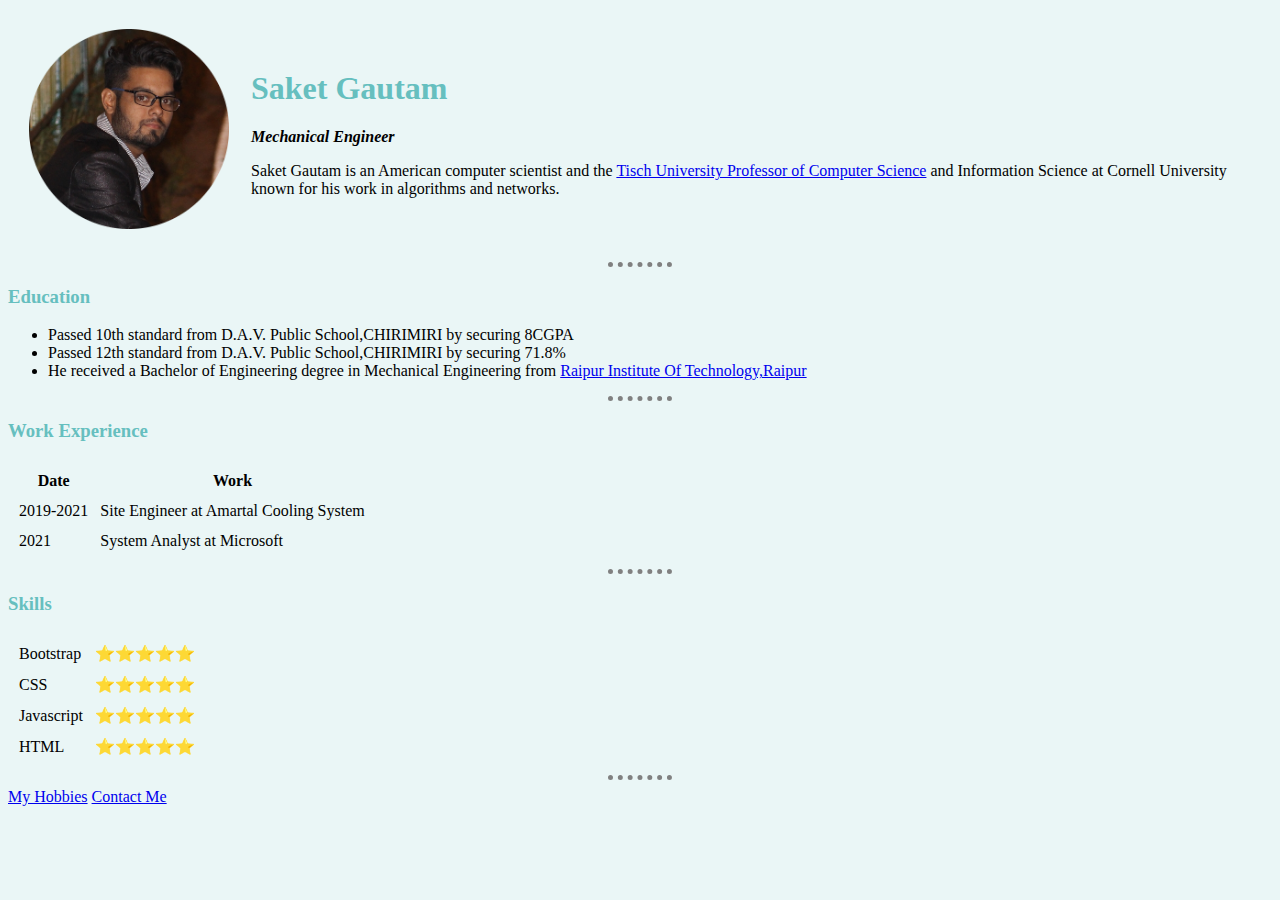
<file: index.html>
<!DOCTYPE html>
<html lang="en" dir="ltr">
  <head>
    <meta charset="utf-8">
    <title>Saket's Personal site</title>
<link rel="stylesheet" href="css/styles.css">

  </head>

  <body>
    <table cellspacing="20">
      <tr>
        <td><img src="Webp.net-resizeimage-modified.png" alt="Saket Gautam Profile Picture"></td>
        <td><h1>Saket Gautam</h1>
      <p><em><strong>Mechanical Engineer</strong></em></p>
      <p>Saket Gautam is an American computer scientist and the <a href="https://tisch.nyu.edu/">Tisch University Professor of Computer Science</a>  and Information Science at Cornell University known for his work in algorithms and networks.</p></td>
      </tr>
    </table>

  <hr>
  <h3>Education</h3>
  <ul>
    <li>Passed 10th standard from D.A.V. Public School,CHIRIMIRI by securing 8CGPA</li>
    <li>Passed 12th standard from D.A.V. Public School,CHIRIMIRI by securing 71.8%</li>
    <li>He received a Bachelor of Engineering degree in Mechanical Engineering from <a href="https://rit.edu.in/">Raipur Institute Of Technology,Raipur</a></li>
  </ul>
  <hr>

<h3>Work Experience</h3>

<table cellspacing="10">
  <thead>
    <tr>
      <th>Date</th>
      <th>Work</th>
    </tr>
  </thead>
  <tbody>

  </tbody>
  <tfoot>

  </tfoot>
  <tr>
    <td>2019-2021</td>
    <td>Site Engineer at Amartal Cooling System</td>
  </tr>
  <tr>
    <td>2021</td>
    <td>System Analyst at Microsoft</td>
  </tr>
</table>
<hr>
<h3>Skills</h3>
<table cellspacing="10">
    <tr>
      <td>Bootstrap</td>
      <td>⭐⭐⭐⭐⭐</td>
    </tr>
    <tr>
      <td>CSS</td>
      <td>⭐⭐⭐⭐⭐</td>
    </tr>

    <tr>
      <td>Javascript</td>
      <td>⭐⭐⭐⭐⭐</td>
    </tr>
    <tr>
      <td>HTML</td>
      <td>⭐⭐⭐⭐⭐</td>
    </tr>
  </table>
  <hr>
  <a href="hobbies.html">My Hobbies</a>
  <a href="contact-me.html">Contact Me</a>

  </body>
</html>
</file>
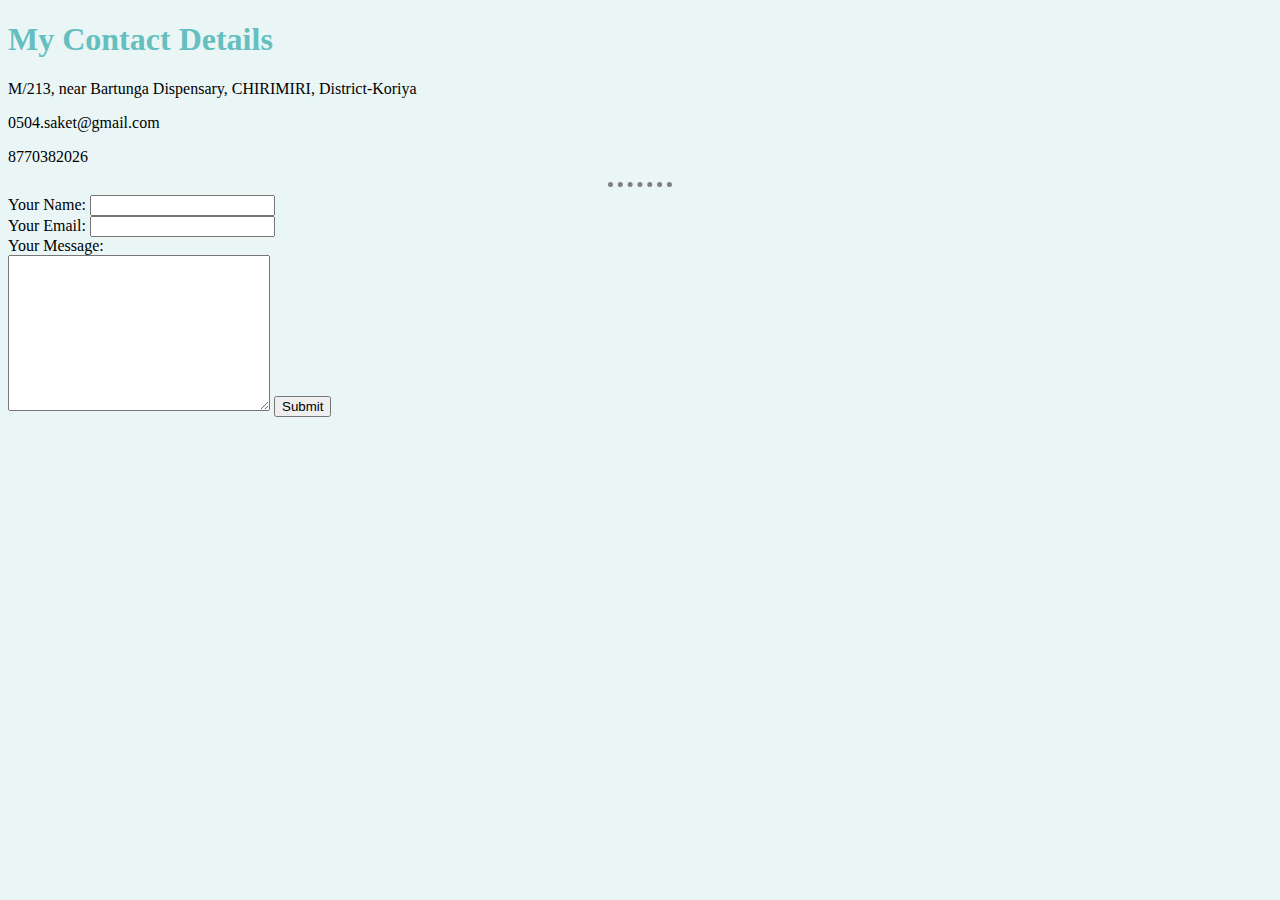
<file: contact-me.html>
<!DOCTYPE html>
  <head>
    <meta charset="utf-8">
    <title>Contact Me</title>
    <link rel="stylesheet" href="css/styles.css">
  </head>
  <body>
<h1>My Contact Details</h1>
<p>M/213, near Bartunga Dispensary, CHIRIMIRI, District-Koriya</p>
<p>0504.saket@gmail.com</p>
<p>8770382026</p>
<hr>
<form  action="mailto:0504@gmail.com" method="post" enctype="text/plain">
  <label> Your Name:</label>
    <input type="text" name="yourName" value=""><br>
<label>Your Email:</label>
    <input type="yourEmail" ><br>
  <label>Your Message:</label><br>
  <textarea name="yourMessage" rows="10" cols="30"></textarea>
  <input type="submit" name="">



</form>
  </body>
</html>
</file>
<file: css/styles.css>
body {background-color:#EAF6F6;
}
hr {
border-style: none;
border-top-style:dotted;
border-color:grey;
border-width: 5px;
width: 5%}

img{height: 200px}
h3 {color: #66bfbf;}
h1 {color: #66bfbf;}
</file>
